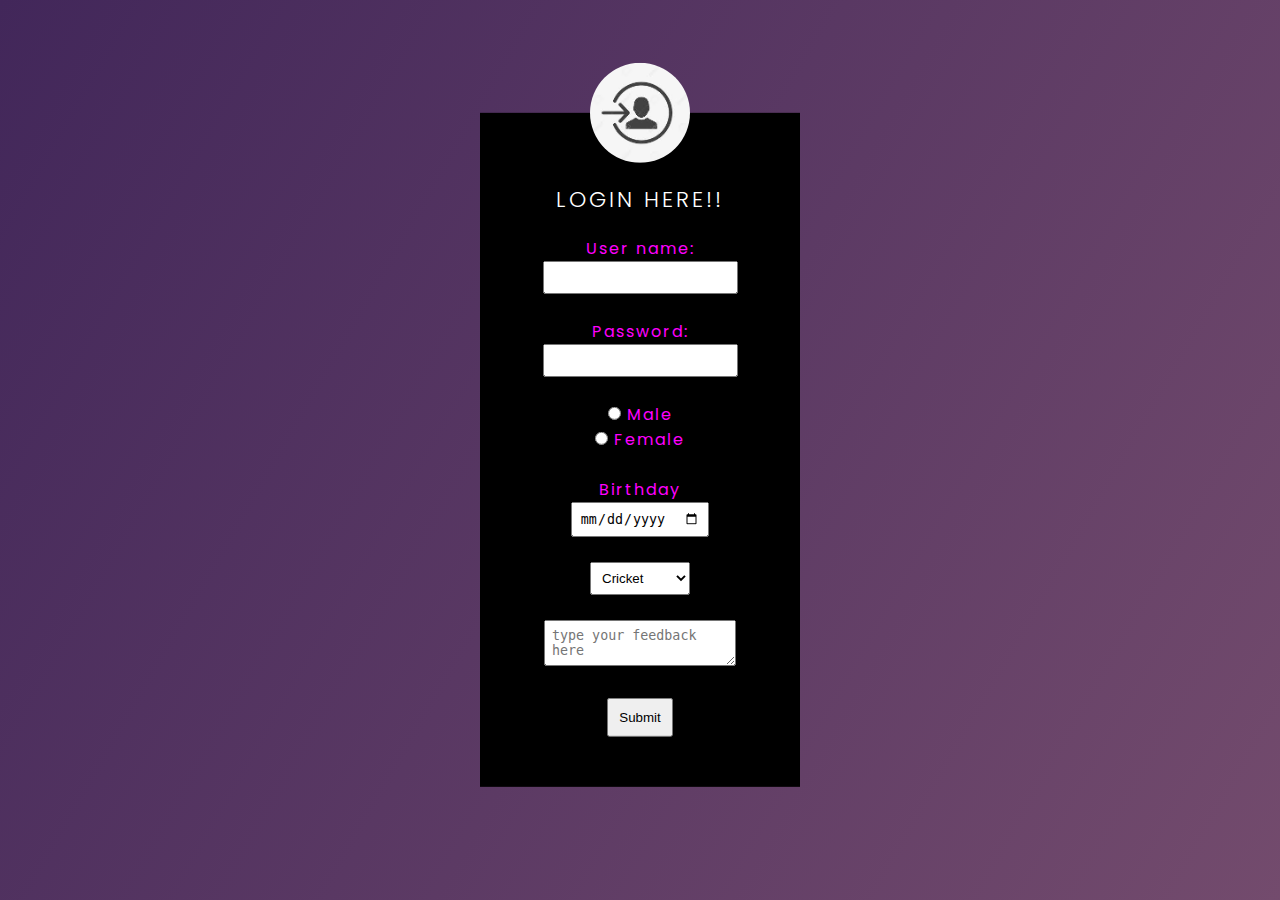
<file: login/index.html>
<!DOCTYPE html>
<html lang="en">
<head>
    
    
    <title>LOGIN</title>
    <link href="https://fonts.googleapis.com/css2?family=Poppins&display=swap" rel="stylesheet">
    <link rel="stylesheet" href="styles.css">
</head>
<body>
    <div class="loginbox">
        <img src="LOGIN icon.jpg" class="leg" >
       <h1>LOGIN HERE!!</h1>
    <form action="">
        <label for="uname">User name: </label><br>
        <input type="text" id="uname" name="uname"><br><br>
        <label for="pa word"> Password: </label><br>
        <input type="password" id="pa word" name="pa word"><br><br>
        <input type="radio" id="male" name="gender" value="male">
        <label for="male">Male</label><br>
        <input type="radio" id="female" name="gender" value="female">
        <label for="female">Female</label><br><br>
        <label for="date">Birthday</label>
        <input type="date"><br><br>
        <select name="sport" id="sport">
            <option value="cricket">Cricket</option>
            <option value="soccer">Soccer</option>
            <option value="badminton">Badminton</option>
        </select><br><br>
        <textarea name="message" placeholder="type your feedback here"></textarea><br><br>
        <input type="submit" value="Submit" style="padding: 10px;">
    </form>
    </div>
    
    
</body>

</html>
</file>
<file: login/styles.css>
*{
    margin: 0;
    padding: 0;
    box-sizing:border-box ;
}

body{
    background-image: linear-gradient(120deg, #42275a,#734b6d);
    min-height:100vh;
    font-family: 'Poppins', sans-serif;
}
.loginbox{
         background-color: black;
         width: 320px;
         height: auto;
         color: white;
         top: 50%;
         left: 50%;
         position: absolute;
         transform: translate(-50%, -50%);
         text-align: center;
         padding: 30px;
}

.leg{
    width: 100px;
    height: 100px;
    position: absolute;
    top: -50px;
    left: calc(50% - 50px);
    border-radius: 50%;
}

h1{
    font-size: 22px;
    letter-spacing: 3px;
    font-weight:300;
    margin-top: 40px;

}

form{
    font-size: 16px;
    letter-spacing: 2px;
    padding: 20px;
    color: fuchsia;
}

form input,select,textarea{
    padding: 7px;
    
}
</file>
